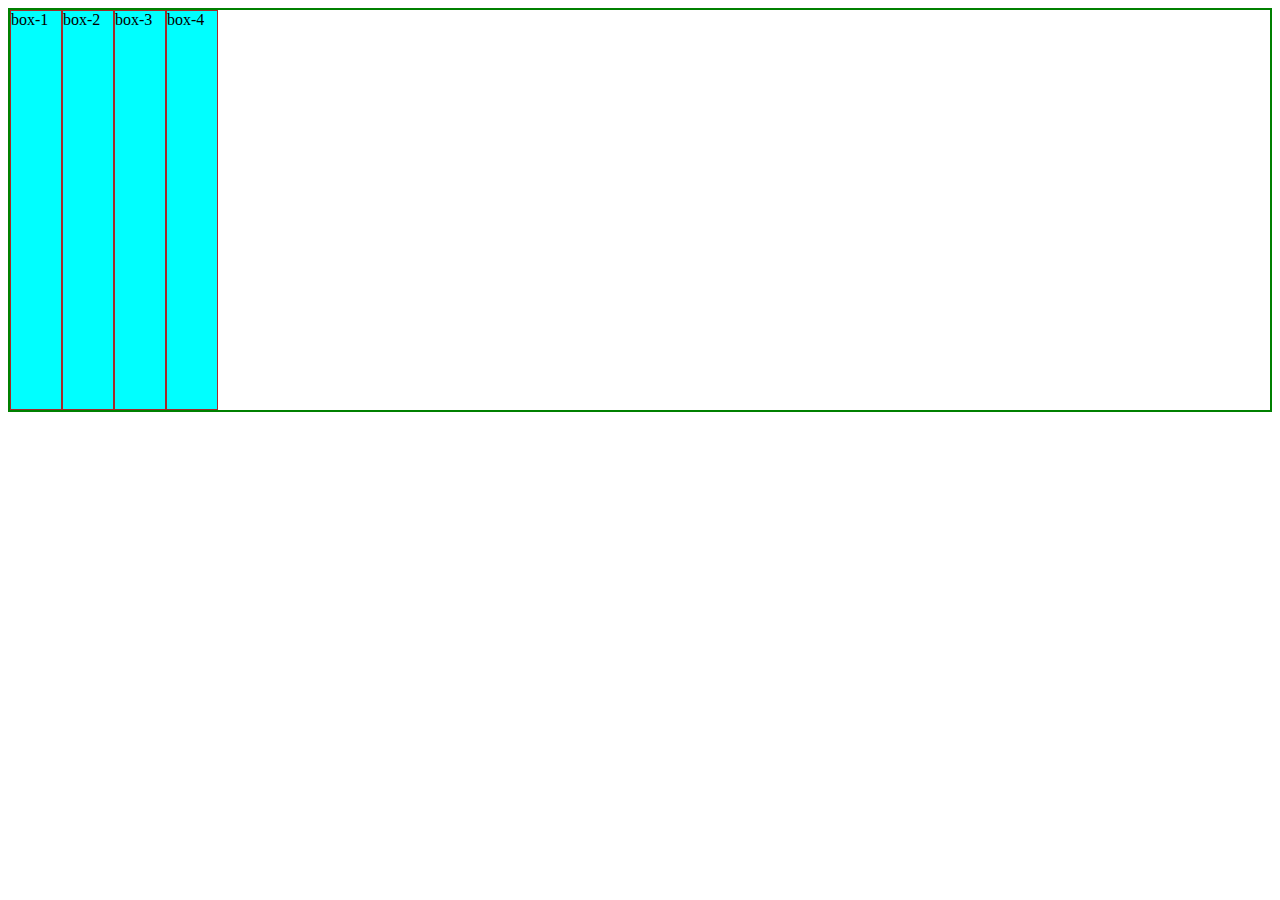
<file: css.html>
<!DOCTYPE html>
<html lang="en">
<head>
    <meta charset="UTF-8">
    <meta name="viewport" content="width=device-width, initial-scale=1.0">
    <title>Document</title>

        <!-- /* .green{
            color: green;
        }
            .blue{
                    color: blue;
            }
            .small{
                font-size: small;
            }
            .big{
                font-size: larger;
            } */
             /* p{
                color: aqua;
             } */

        
     -->
              <link rel="stylesheet" href="style.css"> 
              <!-- <style>
                .box{
                    height: 100px;
                    width: 200px;
                    border: 1px solid black; -->
                    <!-- /* background-color: orange; */
                    margin: 10px;
                    padding: 25px;
                }
                #org{
                        background-color: orangered;
            }
            #grn{
                background-color: aqua;
            }
            #blu{
                background-color: blue;
            }
              </style> -->
              
</head>
<body>
    <!-- <p class="green">abcd</p>
    <p class="green">pqrs</p>
    <p class="blue">xyz</p>

    <h1 class="small">axkadsks</h1>
    <h2 class="small">hkadckck</h2>
    <h3 class="small">ajcasdjscjdv</h3>

    <h4 class="big">jkasca</h4>
    <h5 class="big">bcjabcjkv</h5>
    <h6 class="big">ckascuka</h6> -->
    <!-- <p>my name is akash</p> -->

    <!-- <div class="box" id="org">A</div>
    <div class="box" id="grn">b</div>
    <div class="box" id="blu">c</div> -->
    <!-- <div>This is a div element</div> -->
        <!-- <div class="box">this is a div class</div> -->
    <!-- <div class="box">ABCD</div> -->

            <div class="container">
                <div class="box">box-1</div>
                <div class="box">box-2</div>
                <div class="box">box-3</div>
                <div class="box">box-4</div>
            </div>            
 </body>
</html>
</file>
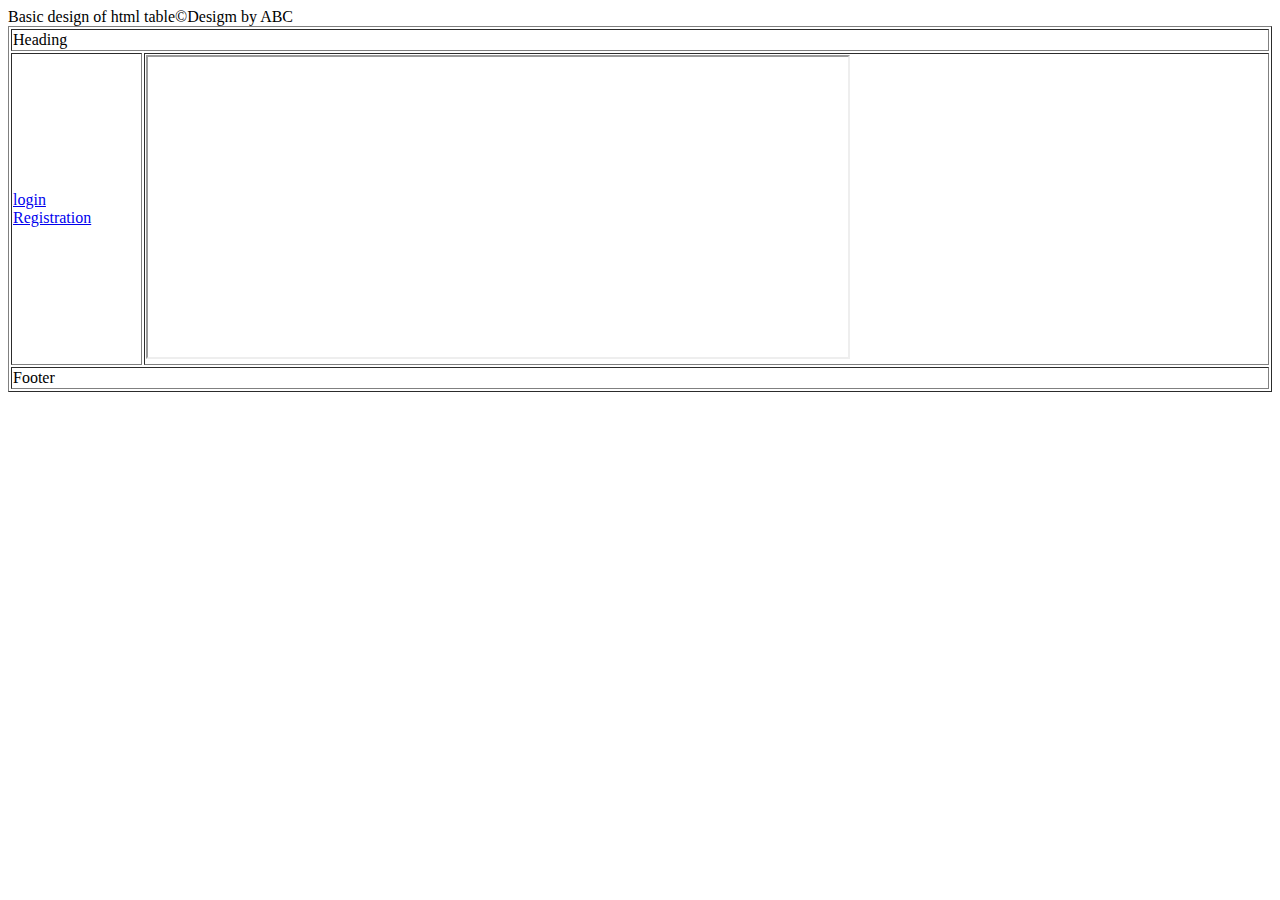
<file: FSD.html>
<!DOCTYPE html>
<html lang="en">
<head>
    <meta charset="UTF-8">
    <meta name="viewport" content="width=device-width, initial-scale=1.0">
    <title>Document</title>
</head>
<body>
    <table border="1" width="100%">
        <thead>Basic design of html table</thead>
        <tbody>
            <tr><td colspan="2">Heading</td></tr>
            <tr><td>
                <a href="Login.html" target="myframe">login</a>
                <br>
                <a href="registration.html" target="myframe">Registration</a>
            </td>
                <td>
                    <iframe name="myframe" height="300" width="700" src="https://images.pexels.com/photos/2325447/pexels-photo-2325447.jpeg?auto=compress&cs=tinysrgb&w=1260&h=750&dpr=2"></iframe>
                </td>
            </tr>
            <tr><td colspan="2">Footer</td></tr>
        </tbody>
        <tfoot>&copy;Desigm by ABC</tfoot>
    </table>
</body>
</html>
</file>
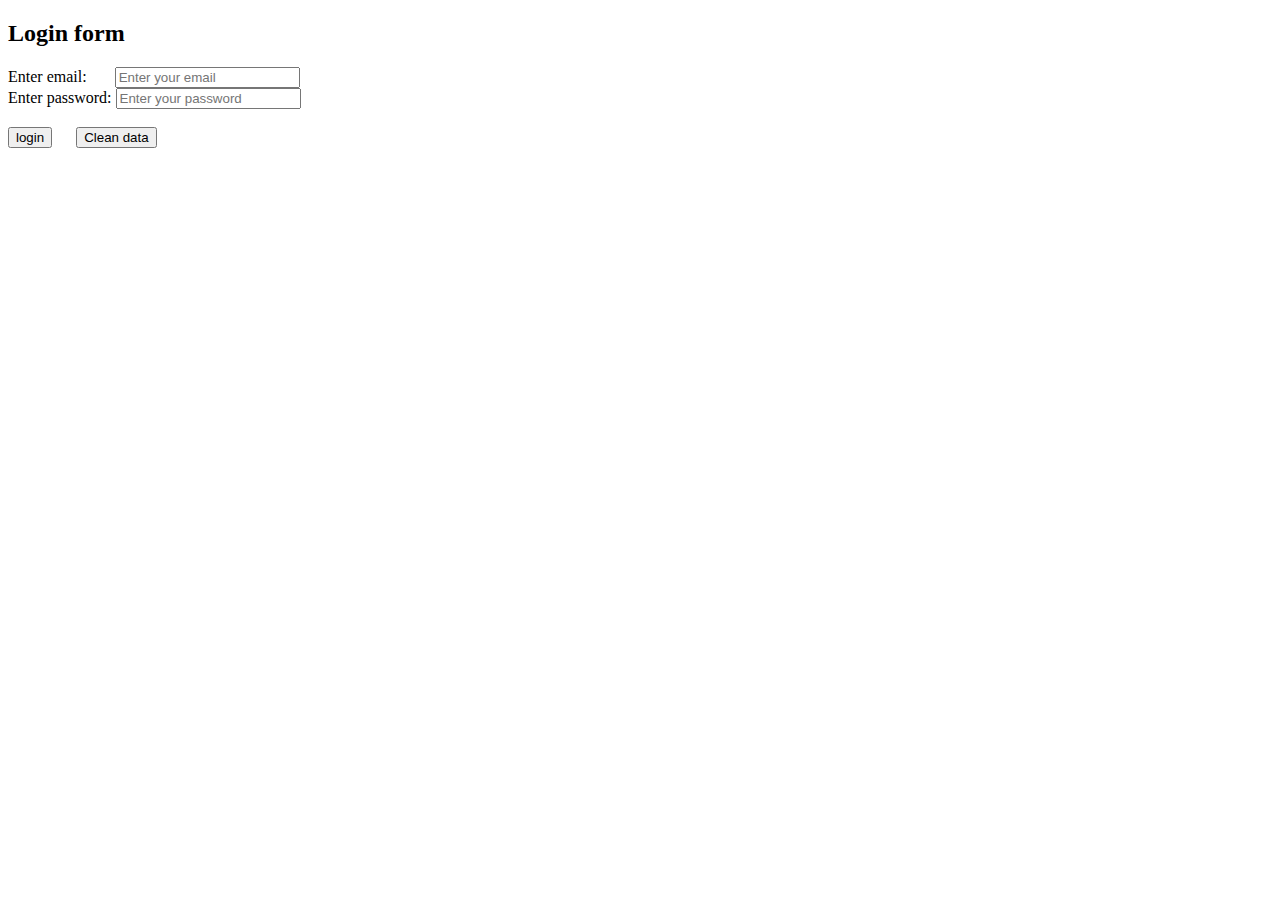
<file: login.html>
<!DOCTYPE html>
<html lang="en">
<head>
    <meta charset="UTF-8">
    <meta name="viewport" content="width=device-width, initial-scale=1.0">
    <title>Document</title>
</head>
<body>
    <h2>Login form</h2>

    <form>
        <label for="">Enter email:</label>
        &nbsp;&nbsp;&nbsp;&nbsp;&nbsp;
        <input type="email" name="email" placeholder="Enter your email" required>
        <br>
        <label for="">Enter password:</label>
        <input type="password" name="pass" placeholder="Enter your password" required>
        <br><br>
        <input type="submit" name="btn" value="login">
        &nbsp;&nbsp;&nbsp;&nbsp;
        <input type="reset" value="Clean data">
    </form>
</body>
</html>
</file>
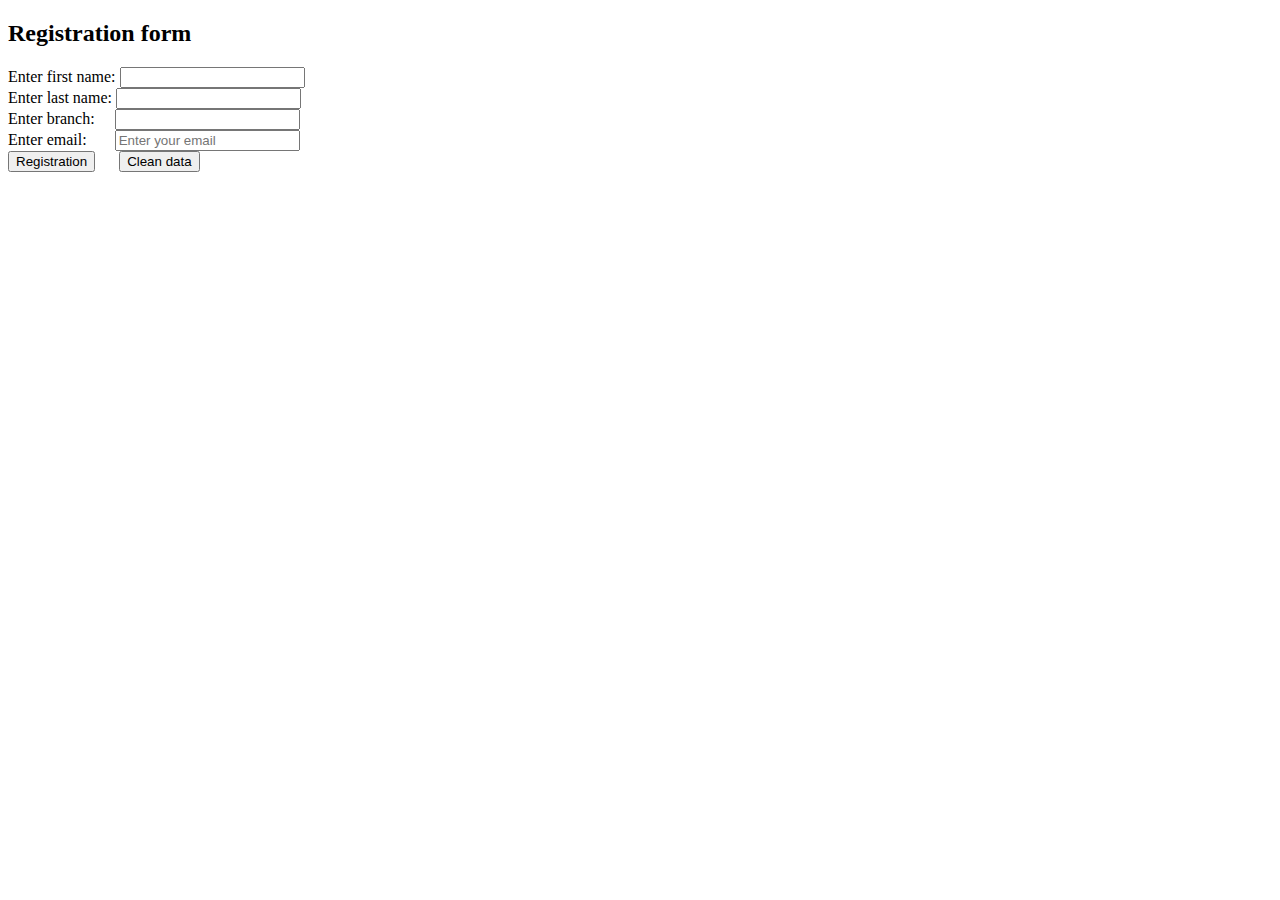
<file: registration.html>
<!DOCTYPE html>
<html lang="en">
<head>
    <meta charset="UTF-8">
    <meta name="viewport" content="width=device-width, initial-scale=1.0">
    <title>Document</title>
</head>
<body>
    <h2>Registration form</h2>

    <form action="success.html">
        <label > Enter first name:</label>
        <input type="text" name="fname" required> <br>
        
        <label > Enter last name:</label>
        
        <input type="text" name="iname" required> <br>
        <label>Enter branch:</label>
        &nbsp;&nbsp;&nbsp;
        <input type="text" name="branch" required> <br>
        <label for="">Enter email:</label>
        &nbsp;&nbsp;&nbsp;&nbsp;&nbsp;
        <input type="email" name="email" placeholder="Enter your email" required>
        <br>
        
        <input type="submit" name="btn" value="Registration">
        &nbsp;&nbsp;&nbsp;&nbsp;
        <input type="reset" value="Clean data">
    </form>
</body>
</html>
</file>
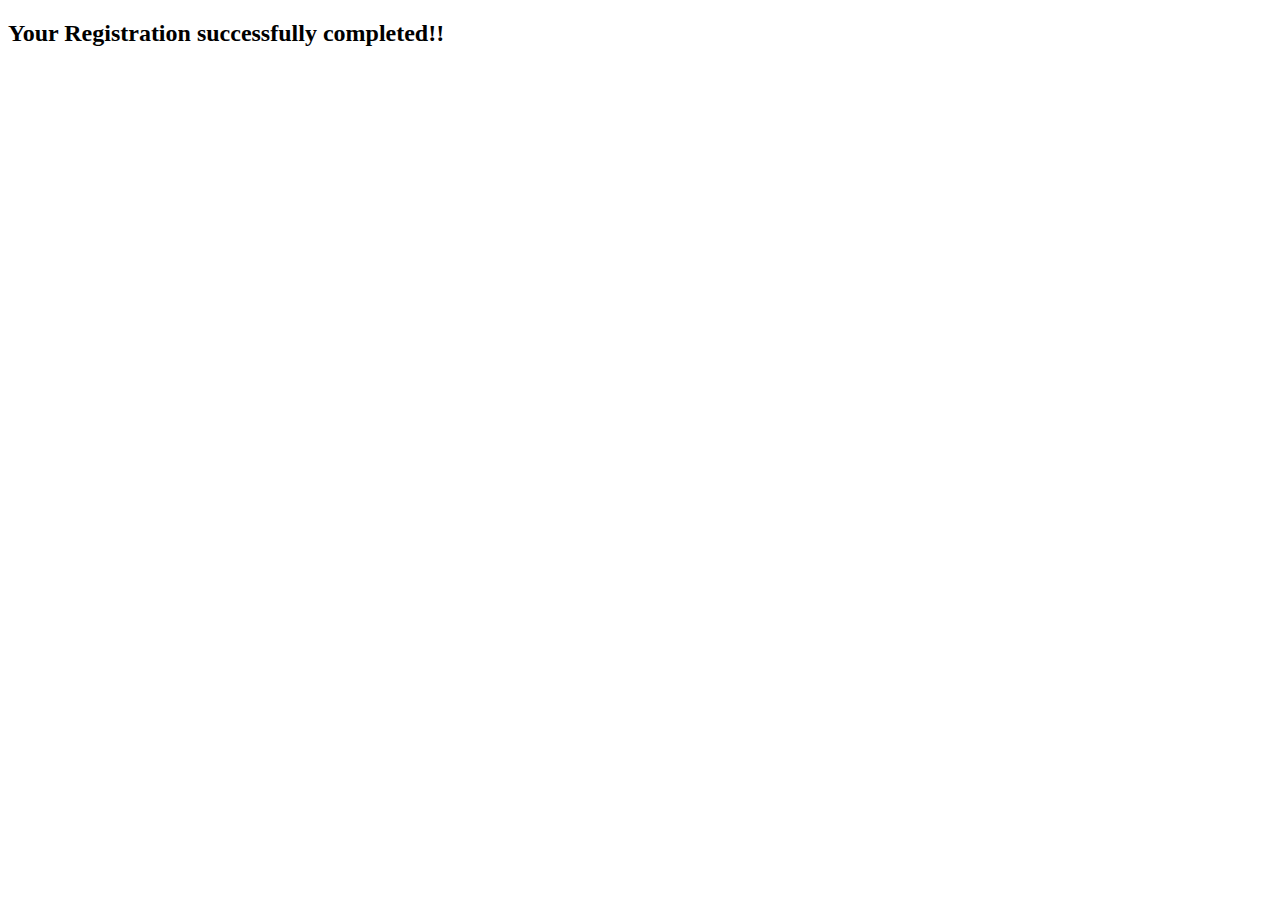
<file: success.html>
<!DOCTYPE html>
<html lang="en">
<head>
    <meta charset="UTF-8">
    <meta name="viewport" content="width=, initial-scale=1.0">
    <title>Document</title>
</head>
<body>
    <h2>
        Your Registration successfully completed!!
    </h2>
</body>
</html>
</file>
<file: style.css>
/* .box{
    border: 1px solid black;
    height: 200px;
    width: 150px;
    background-image: linear-gradient(red,blue);
    background-image: linear-gradient(to right,red,blue);
    background-image: linear-gradient(to left,blue);
}
#divi{
    height: 50px;
    border: 1px solid black;
    overflow: auto;
} */
/* .box{
    width: 200px;
    height: 200px;


} */
 .container{
    height: 400px;
    border: 2px solid green;
    display: flex;
    /* flex-direction: row-reverse; */
 }
 .box{
    border: 1px solid brown;
    background-color: aqua;
    width: 50px;
 }
</file>
